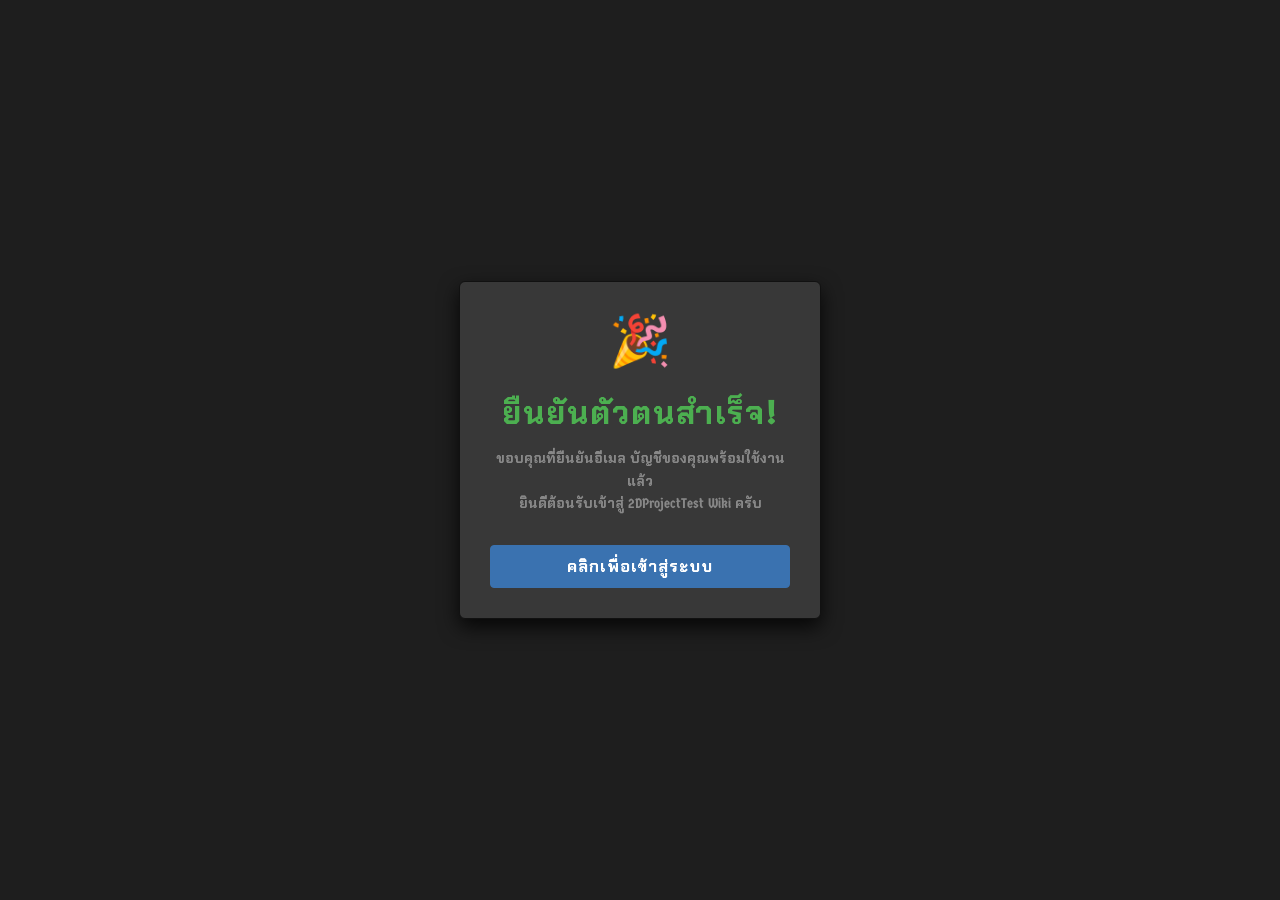
<file: Html/verified.html>
<!DOCTYPE html>
<html lang="th">
<head>
    <meta charset="UTF-8">
    <title>ยืนยันอีเมลสำเร็จ | 2dProjectTest Wiki</title>
    <link rel="stylesheet" href="../Css/main.css">
    <link rel="stylesheet" href="../Css/login.css">
</head>
<body>

    <div class="login-container" style="text-align: center;">
        <div style="font-size: 50px; margin-bottom: 15px;">🎉</div>
        <h1 style="color: #4CAF50; margin-bottom: 10px;">ยืนยันตัวตนสำเร็จ!</h1>
        <p style="color: var(--text-muted); font-size: 14px; margin-bottom: 30px; line-height: 1.6;">
            ขอบคุณที่ยืนยันอีเมล บัญชีของคุณพร้อมใช้งานแล้ว<br>ยินดีต้อนรับเข้าสู่ 2DProjectTest Wiki ครับ
        </p>
        
        <button class="login-btn" onclick="window.location.href='login.html'" style="margin-top: 0; width: 100%;">
            คลิกเพื่อเข้าสู่ระบบ
        </button>
    </div>

</body>
</html>
</file>
<file: Css/main.css>
/* โหลดฟอนต์ */
@font-face {
    font-family: 'Germania';
    src: url('../Front/GermaniaOne-Regular.ttf') format('truetype');
}

@font-face {
    font-family: 'ChakraPetch';
    src: url('../Front/ChakraPetch-Bold.ttf') format('truetype');
}

:root {
    /* Color Palette */
    --bg-main: #1e1e1e;
    --bg-card: #252526;
    --bg-card-hover: #2a2a2b;
    --bg-input: #383838;
    --text-primary: #e0e0e0;
    --text-muted: #888888;
    --border-color: #444444;
    --border-dark: #111111;
    --accent-blue: #3a72b0;
    --accent-blue-hover: #4b86c8;
    --danger: #d9534f;
    --danger-hover: #c9302c;

    /* Typography */
    --font-game: 'Germania', 'ChakraPetch', sans-serif;
}

body {
    background-color: var(--bg-main);
    color: var(--text-primary);
    font-family: var(--font-game);
    margin: 0;
    padding: 0;
}

/* ==========================================
   ปรับแต่ง Scrollbar ทั้งเว็บไซต์ (Dark Theme)
   ========================================== */
::-webkit-scrollbar {
    width: 10px;
    height: 10px;
}

::-webkit-scrollbar-track {
    background: var(--bg-main); 
}

::-webkit-scrollbar-thumb {
    background: var(--border-color); 
    border-radius: 5px;
}

::-webkit-scrollbar-thumb:hover {
    background: var(--text-muted); 
}

/* 1. แถบนำทางด้านบน (Navbar) */
.navbar {
    background-color: var(--bg-card);
    border-bottom: 1px solid var(--border-dark);
    padding: 15px 30px;
    display: flex;
    justify-content: space-between;
    align-items: center;
    position: sticky; /* สั่งให้มันแปะติดหนึบกับหน้าจอ */
    top: 0;           /* ให้ติดอยู่ที่ตำแหน่งบนสุดเสมอ (ระยะห่างจากขอบบน = 0) */
    z-index: 1000;    /* สั่งให้อยู่เลเยอร์หน้าสุด! เวลาเลื่อนลงมาจะได้ไม่โดนกล่องโพสต์ทับ */
    
    /* (แถม) เพิ่มเงาตกกระทบนิดนึง เวลาเลื่อนลงมาจะดูมีมิติสวยงามขึ้นครับ */
    box-shadow: 0 4px 15px rgba(0,0,0,0.5);
}

.navbar-logo {
    font-family: 'Germania', 'ChakraPetch', sans-serif;
    font-size: 28px;
    color: white;
    letter-spacing: 2px;
}

.navbar-profile {
    display: flex;
    align-items: center;
    gap: 15px;
}

.profile-avatar {
    width: 40px;
    height: 40px;
    background-color: var(--bg-input);
    border-radius: 50%;
    border: 2px solid var(--accent-blue);
}

.profile-btn {
    background-color: transparent;
    color: var(--text-primary);
    border: 1px solid var(--text-primary);
    padding: 8px 20px;
    border-radius: 20px;
    cursor: pointer;
    font-family: 'Germania', 'ChakraPetch', sans-serif;
    font-size: 16px;
    transition: 0.2s;
}

.profile-btn:hover {
    background-color: var(--text-primary);
    color: var(--bg-main);
}

/* พื้นที่เนื้อหาหลัก */
.container {
    max-width: 1200px;
    margin: 0 auto;
    padding: 30px;
}

/* 2. กล่องแบนเนอร์ตรงกลาง (Hero Section) */
.hero-banner {
    background-color: var(--bg-input);
    border: 1px solid var(--border-dark);
    border-radius: 12px;
    padding: 80px 20px;
    text-align: center;
    margin-bottom: 40px;
    box-shadow: 0 4px 15px rgba(0,0,0,0.5);
}

.hero-banner h2 {
    margin: 0;
    font-size: 24px;
    color: white;
}

/* 3. กล่องปุ่มหมวดหมู่ด้านล่าง */
.category-grid {
    display: grid;
    grid-template-columns: repeat(auto-fit, minmax(220px, 1fr));
    gap: 20px;
}

.category-card {
    background-color: var(--bg-card);
    border: 2px solid var(--border-dark);
    border-radius: 12px;
    padding: 30px 20px;
    text-align: center;
    cursor: pointer;
    transition: 0.2s;
    display: flex;
    align-items: center;
    justify-content: center;
    min-height: 100px;
}

.category-card:hover {
    background-color: var(--bg-input);
    border: 2px solid var(--text-primary);
    transform: translateY(-5px);
    box-shadow: 0 5px 15px rgba(0,0,0,0.5);
}

.category-card:hover h3 {
    color: var(--text-primary);
}

.category-card h3 {
    margin: 0;
    font-size: 18px;
    color: var(--text-primary);
}

/* สไตล์สำหรับกล่อง Popup แจ้งเตือน */
.alert-overlay {
    display: none;
    position: fixed;
    top: 0; left: 0; width: 100%; height: 100%;
    background-color: rgba(0, 0, 0, 0.7);
    justify-content: center;
    align-items: center;
    z-index: 3000;
}

.alert-box {
    background-color: var(--bg-input);
    padding: 20px 30px;
    border-radius: 8px;
    border: 1px solid var(--border-dark);
    text-align: center;
    width: 300px;
    box-shadow: 0 10px 25px rgba(0,0,0,0.9);
    animation: popIn 0.3s ease;
}

@keyframes popIn {
    from { transform: scale(0.8); opacity: 0; }
    to { transform: scale(1); opacity: 1; }
}

.alert-box h3 {
    margin-top: 0;
    color: white;
    font-family: 'Germania', 'ChakraPetch', sans-serif;
    letter-spacing: 1px;
}

.alert-box p {
    color: var(--text-muted);
    font-size: 14px;
    margin-bottom: 20px;
}

.alert-btn {
    background-color: var(--accent-blue);
    width: auto;
    padding: 8px 30px;
    margin-top: 0;
    font-family: 'Segoe UI', sans-serif;
    font-size: 14px;
    border: none;
    color: white;
    border-radius: 4px;
    cursor: pointer;
}

.alert-btn:hover {
    background-color: var(--accent-blue-hover);
}

/* --- ระบบ Dropdown สำหรับปุ่ม Profile --- */
.dropdown {
    position: relative;
    display: inline-block;
}

.dropdown-content {
    display: none; /* ซ่อนไว้ก่อน */
    position: absolute;
    top: 100%; /* บังคับให้อยู่ใต้ปุ่มหลักพอดี */
    right: 0; /* บังคับให้ชิดขวา ตรงกับขอบขวาของปุ่มหลัก */
    
    /* ทริคสะพานล่องหน: ใช้ padding ผลักกล่องให้ห่างออกมา 
       แต่พื้นที่ตรงนี้เมาส์ยังมองเห็นว่าชี้อยู่ เมนูจะไม่หายไป! */
    padding-top: 15px; 
    z-index: 100;
}

/* เมื่อเมาส์ชี้ที่กล่อง .dropdown ให้โชว์เมนู */
.dropdown:hover .dropdown-content {
    display: block;
}

/* กรอบใหญ่คลุมปุ่มย่อย (ตรงตามรูปวาดเป๊ะ) */
.dropdown-panel {
    background-color: var(--bg-card); /* สีพื้นหลังกลืนกับ Navbar */
    border: 1px solid var(--border-color); /* สีกรอบใหญ่ */
    border-radius: 12px; /* ความโค้งมนของกล่อง */
    padding: 15px;
    display: flex;
    flex-direction: column; /* บังคับให้ปุ่มเรียงจากบนลงล่าง */
    gap: 12px; /* ระยะห่างระหว่างปุ่ม Profile และ Logout */
    box-shadow: 0px 10px 25px rgba(0,0,0,0.8);
}

/* ทำให้ปุ่มเมนูย่อย หน้าตาเหมือนปุ่ม Profile ด้านบนเป๊ะๆ */
.dropdown-panel a {
    background-color: transparent;
    color: var(--text-primary);
    border: 1px solid var(--text-primary);
    padding: 8px 25px; /* ความอ้วนของปุ่ม */
    border-radius: 20px;
    font-family: 'Germania', 'ChakraPetch', sans-serif;
    font-size: 16px;
    text-align: center;
    text-decoration: none;
    transition: 0.2s;
    min-width: 80px; /* บังคับให้ปุ่มกว้างเท่าๆ กัน */
}

/* เอฟเฟกต์ตอนเอาเมาส์ชี้ปุ่มย่อย */
.dropdown-panel a:hover {
    background-color: var(--text-primary);
    color: var(--bg-main);
}

/* แยกสีปุ่ม Logout ให้เป็นสีแดงจะได้ดูโดดเด่น */
.dropdown-panel a.logout-btn {
    border-color: var(--danger);
    color: var(--danger);
}

.dropdown-panel a.logout-btn:hover {
    background-color: var(--danger);
    color: white; /* ตัวอักษรสีขาว */
}

/* =========================================
   ระบบกระดิ่งแจ้งเตือน (โหมด Hover สมบูรณ์แบบ)
   ========================================= */

.noti-dropdown {
    position: relative;
    display: inline-block;
    margin-left: -5px; /* ดึงกระดิ่งให้ชิดชื่อ */
}

/* 1. ปุ่มกระดิ่ง */
.noti-btn {
    background-color: transparent;
    border: 1px solid var(--text-primary); 
    color: var(--text-primary);
    font-size: 18px;
    width: 34px; 
    height: 34px; 
    border-radius: 50%; 
    display: flex;
    justify-content: center;
    align-items: center;
    cursor: pointer;
    position: relative;
    padding: 0;
    transition: 0.2s;
}

/* ตอนเอาเมาส์ชี้ปุ่มกระดิ่ง */
.noti-btn:hover {
    background-color: var(--text-primary);
    transform: scale(1.05);
}

/* จุดสีแดงแจ้งเตือน */
.noti-badge {
    position: absolute;
    top: -5px;
    right: -8px;
    background-color: var(--danger);
    color: white;
    border-radius: 50%;
    padding: 2px 6px;
    font-size: 12px;
    font-family: 'Segoe UI', sans-serif;
    font-weight: bold;
    box-shadow: 0 2px 5px rgba(0,0,0,0.5);
}

/* 2. กล่องเมนูแจ้งเตือน (ซ่อนไว้ก่อน) */
.noti-dropdown-content {
    display: none; /* ซ่อนตอนยังไม่ชี้ */
    position: absolute;
    top: calc(100% + 15px); /* ห่างจากใต้ปุ่ม 15px */
    right: 0;
    background-color: var(--bg-card);
    min-width: 300px;
    max-height: 400px;
    overflow-y: auto;
    box-shadow: 0px 10px 25px rgba(0,0,0,0.9);
    border: 1px solid var(--border-color);
    border-radius: 12px;
    z-index: 1000;
}

/* 3. 🔥 หัวใจสำคัญ: สั่งให้กล่องกางออกตอนชี้กระดิ่ง! */
.noti-dropdown:hover .noti-dropdown-content {
    display: block;
}

/* 4. สะพานล่องหน (ใหญ่พิเศษ กันเมาส์ตกหลุม 100%) */
.noti-dropdown::after {
    content: "";
    position: absolute;
    top: 100%;       /* เริ่มกางสะพานจากก้นปุ่มกระดิ่ง */
    left: -40px;     /* กางปีกออกซ้าย */
    right: -20px;    /* กางปีกออกขวา */
    height: 30px;    /* ความหนาคลุมช่องว่าง 15px มิดแน่นอน */
    background-color: transparent; 
    z-index: 999;
}

/* หัวข้อกล่อง */
.noti-header {
    padding: 15px;
    font-family: 'Germania', 'ChakraPetch', sans-serif;
    font-size: 18px;
    border-bottom: 1px solid var(--border-color);
    background-color: var(--bg-main);
    color: white;
    border-radius: 12px 12px 0 0;
}

/* --- สไตล์ของแต่ละรายการแจ้งเตือน --- */
.noti-item {
    padding: 8px 12px;
    border-bottom: 1px solid var(--border-color);
    display: flex;
    align-items: center;
    gap: 10px;
    cursor: pointer;
    transition: 0.2s;
    font-family: 'Germania', 'ChakraPetch', 'Segoe UI', sans-serif;
}

.noti-item:hover { background-color: var(--bg-input) !important; }

/* --- โครงสร้างกล่องและอินพุตในโซนคอมเมนต์ --- */
.comments-box-container {
    display: none; 
    margin-top: 15px; 
    background-color: var(--bg-input); 
    padding: 15px; 
    border-radius: 8px;
}

.comment-input-wrapper {
    display: flex; 
    gap: 10px; 
    margin-bottom: 15px;
}

.comment-styled-input {
    flex: 1; 
    background-color: var(--bg-card);
    border: 1px solid var(--border-color); 
    color: white; 
    padding: 10px; 
    border-radius: 20px;
    outline: none;
}

/* --- ชิ้นส่วนปุ่มแบบผสม (Utility/Modifier Class) --- */
.btn-comment-submit {
    background-color: var(--accent-blue);
    color: white; 
    border: none; 
    padding: 0 20px; 
    border-radius: 20px; 
    cursor: pointer; 
    font-family: 'Germania', 'ChakraPetch', sans-serif;
    transition: 0.2s;
}
.btn-comment-submit:hover {
    background-color: var(--accent-blue-hover);
}

/* คลาสความสวยงามปุ่ม ดันโพสต์ และ ปุ่มคอมเมนต์ */
.btn-post-action {
    background: transparent; 
    border: none; 
    cursor: pointer; 
    font-size: 16px; 
    font-family: 'Germania', 'ChakraPetch', sans-serif;
    display: flex; 
    align-items: center; 
    gap: 8px; 
    padding: 0;
    transition: 0.2s;
}
.btn-post-action.action-upvoted {
    color: #ff9800 !important; 
    font-weight: bold;
}
.btn-post-action.action-normal {
    color: var(--text-muted);
}
.btn-post-action:hover {
    color: white;
}

/* ==========================================
   กล่องสำหรับแก้ไขโพสต์ (Edit Post)
   ========================================== */
.edit-post-container { 
    display: flex; 
    flex-direction: column; 
    gap: 10px; width: 100%;

    margin-top: -45px;      /* ดึงกล่องข้อความขึ้นไปชิดเส้นข้างบน */
    margin-bottom: -55px;  /* ดึงปุ่มดันโพสต์ข้างล่าง ให้ขยับขึ้นมาใกล้ปุ่มบันทึก */
}
.edit-textarea {
    width: 100%; background-color: var(--bg-input); color: var(--text-primary); border: 1px solid var(--border-color);
    border-radius: 8px; font-size: 16px; font-family: 'Segoe UI', sans-serif;
    min-height: 80px; resize: vertical; box-sizing: border-box;
    /* 🔥 เพิ่ม 2 บรรทัดนี้ เพื่อความเป็นโปร! */
    resize: none;      /* ห้ามผู้ใช้ดึงขยายกล่องเล่น */
    overflow: hidden;  /* ซ่อนแถบ Scrollbar ตอนข้อความยาวๆ */
}
.edit-textarea:focus { outline: none; border-color: var(--accent-blue); }
.edit-actions { display: flex; justify-content: flex-end; gap: 10px; }

.save-edit-btn, .cancel-edit-btn { padding: 8px 20px; border-radius: 6px; cursor: pointer; font-size: 14px; transition: 0.2s; font-family: 'Germania', 'ChakraPetch', sans-serif; }
.save-edit-btn { background-color: var(--accent-blue); color: white; border: none; }
.save-edit-btn:hover { background-color: var(--accent-blue-hover); }
.cancel-edit-btn { background-color: transparent; color: var(--text-muted); border: 1px solid var(--border-color); }
.cancel-edit-btn:hover { background-color: var(--bg-input); color: white; }

/* ==========================================
   ระบบจัดเรียงแบบ Custom Hover (สำหรับหน้า Community)
   ========================================== */
.custom-sort-dropdown {
    position: relative;
    display: inline-block;
}

.sort-btn {
    background-color: transparent;
    color: var(--text-primary);
    border: 1px solid var(--text-primary);
    padding: 0 15px;
    height: 38px;
    box-sizing: border-box; /* บังคับนับรวมเส้นขอบในความสูง 38px */
    border-radius: 20px;
    font-family: 'Germania', 'ChakraPetch', 'Segoe UI', sans-serif;
    font-size: 14px;
    cursor: pointer;
    transition: 0.2s;
    display: flex;
    align-items: center;
    gap: 5px;
}
.sort-btn:hover { background-color: var(--bg-input); }

.sort-dropdown-content {
    display: none;
    position: absolute;
    right: 0;
    top: calc(100% + 8px); /* เว้นระยะลงมาจากปุ่มหลัก 8px */
    background-color: var(--bg-card);
    min-width: 140px;
    box-shadow: 0px 8px 16px 0px rgba(0,0,0,0.7);
    border: 1px solid var(--border-color);
    border-radius: 12px;
    z-index: 20;
    overflow: hidden;
}

/* สั่งกางออกเมื่อเมาส์ชี้กล่องแม่ */
.custom-sort-dropdown:hover .sort-dropdown-content {
    display: block;
}

/* สะพานล่องหนกันเมาส์ตกหลุม */
.custom-sort-dropdown::after {
    content: "";
    position: absolute;
    top: 100%;
    left: 0;
    right: 0;
    height: 15px;
    background: transparent;
}

.sort-dropdown-content button {
    color: var(--text-primary);
    padding: 12px 15px;
    display: block;
    width: 100%;
    text-align: left;
    background: none;
    border: none;
    cursor: pointer;
    font-family: 'Germania', 'ChakraPetch', sans-serif;
    font-size: 14px;
    transition: 0.2s;
    white-space: nowrap;
}
.sort-dropdown-content button:hover {
    background-color: var(--bg-input);
}

/* ==========================================
   Editor.js Dark Theme Overrides
   ========================================== */

/* กล่อง Editor */
.editor-container {
    background-color: var(--bg-input); /* สีพื้นหลังกล่องให้กลมกลืน */
    color: var(--text-primary); /* สีตัวอักษรหลัก */
    border: 1px solid var(--border-color); /* เส้นขอบกล่อง */
    border-radius: 8px;
    padding: 20px;
    min-height: 200px;
    font-family: 'Segoe UI', Tahoma, Geneva, Verdana, sans-serif;
    font-size: 16px;
    box-sizing: border-box;
}

/* ขยายความกว้างเนื้อหาข้างในกล่องให้เต็ม */
.ce-block__content,
.ce-toolbar__content {
    max-width: 100% !important;
}

/* ป้องกันตัวหนังสือสีดำที่ Editor.js อาจแทรกเข้ามา */
.codex-editor__redactor {
    padding-bottom: 50px !important;
    color: var(--text-primary) !important;
}

.ce-paragraph {
    color: var(--text-primary) !important;
}

/* เปลี่ยนสี Placeholder (พิมพ์เนื้อหาหรือกด Tab...) */
.ce-paragraph[data-placeholder]:empty::before {
    color: var(--text-muted) !important;
    opacity: 1;
}

/* สีของปุ่มกดบวก (+) และปุ่มตั้งค่า (หกเหลี่ยม) ทางซ้ายมือ */
.ce-toolbar__plus, 
.ce-toolbar__settings-btn {
    background-color: transparent !important;
    color: var(--text-primary) !important;
}
.ce-toolbar__plus:hover, 
.ce-toolbar__settings-btn:hover {
    background-color: var(--accent-blue) !important;
    color: white !important;
}

/* --- สีของเมนูลอย (เมื่อกดบวก หรือเมื่อลากคลุมข้อความ) --- */
.ce-popover, 
.ce-inline-toolbar,
.ce-conversion-toolbar,
.ce-settings {
    background-color: var(--bg-card) !important;
    border: 1px solid var(--border-color) !important;
    color: var(--text-primary) !important;
    box-shadow: 0 4px 15px rgba(0,0,0,0.8) !important;
}

/* ปุ่มแต่ละอันในเมนูลอย */
.ce-popover__item, 
.ce-inline-tool,
.ce-conversion-tool {
    color: var(--text-primary) !important;
}

/* ไอคอนในเมนูลอย */
.ce-popover__item-icon,
.ce-settings__button {
    background-color: var(--bg-input) !important;
    color: var(--text-primary) !important;
    border-color: var(--border-color) !important;
}

/* เมื่อเอาเมาส์ชี้ปุ่มในเมนูลอย */
.ce-popover__item:hover, 
.ce-inline-toolbar__buttons .ce-inline-tool:hover,
.ce-conversion-tool:hover,
.ce-settings__button:hover {
    background-color: var(--bg-input) !important;
    color: white !important;
}

/* สีพื้นหลังเวลาเลือก Block (ลากคลุม) */
.ce-block--selected .ce-block__content {
    background-color: var(--bg-input) !important;
    border-radius: 4px;
}

/* สีเส้นขอบเวลาใส่ลิงก์หรือ Input อื่นๆ ของ Editor.js */
.cdx-input {
    background-color: var(--bg-main) !important;
    border: 1px solid var(--border-color) !important;
    color: var(--text-primary) !important;
}
.cdx-input::placeholder {
    color: var(--text-muted) !important;
}

textarea, input { font-family: 'Germania', 'ChakraPetch', sans-serif !important; }
</file>
<file: Css/login.css>
/* 1. สั่งให้เข้าไปหาฟอนต์ในโฟลเดอร์ Front */
@font-face {
    font-family: 'Germania';
    src: url('../Front/GermaniaOne-Regular.ttf') format('truetype');
}

body {
    background-color: var(--bg-main);
    color: var(--text-primary);
    font-family: var(--font-game);
    display: flex;
    justify-content: center;
    align-items: center;
    height: 100vh;
    margin: 0;
}

.login-container {
    background-color: var(--bg-input);
    padding: 30px;
    border-radius: 6px;
    box-shadow: 0 8px 20px rgba(0, 0, 0, 0.8);
    text-align: center;
    width: 300px;
    border: 1px solid var(--border-dark);
}

h1 {
    color: white;
    margin-bottom: 5px;
    font-size: 32px;
    font-family: var(--font-game);
    letter-spacing: 2px;
}

input {
    width: 85%;
    padding: 12px;
    margin: 10px 0;
    border: 1px solid var(--border-color);
    border-radius: 4px;
    background-color: var(--bg-card);
    color: white;
    outline: none;
    transition: 0.2s;
    font-family: var(--font-game);
}

input:focus {
    border: 1px solid var(--accent-blue);
    background-color: var(--bg-input);
}

button {
    width: 100%;
    /* เปลี่ยนให้พอดีกล่อง */
    padding: 10px;
    /* ลดความหนาของปุ่มลงจาก 12px เหลือ 10px */
    margin-top: 15px;
    background-color: var(--bg-input);
    color: var(--text-primary);
    border: 1px solid var(--border-dark);
    border-radius: 4px;
    cursor: pointer;
    font-family: var(--font-game);
    font-size: 16px;
    /* ลดขนาดฟอนต์ปุ่มลงนิดนึง */
    letter-spacing: 1px;
    transition: 0.2s;
}

/* เพิ่มคลาสสำหรับลิงก์ข้อความด้านล่างปุ่ม */
.text-link {
    display: block;
    margin-top: 15px;
    color: var(--text-muted);
    font-size: 14px;
    text-decoration: none;
    transition: 0.2s;
}

.text-link:hover {
    color: var(--accent-blue);
}

button:hover {
    background-color: var(--border-color);
    color: white;
}

.login-btn {
    background-color: var(--accent-blue);
    border: 1px solid var(--accent-blue);
    color: white;
}

.login-btn:hover {
    background-color: var(--accent-blue-hover);
}

/* สไตล์สำหรับกล่อง Popup แจ้งเตือน */
.alert-overlay {
    display: none;
    position: fixed;
    top: 0;
    left: 0;
    width: 100%;
    height: 100%;
    background-color: rgba(0, 0, 0, 0.7);
    justify-content: center;
    align-items: center;
    z-index: 1000;
}

.alert-box {
    background-color: #383838;
    padding: 20px 30px;
    border-radius: 8px;
    border: 1px solid #222222;
    text-align: center;
    width: 300px;
    box-shadow: 0 10px 25px rgba(0, 0, 0, 0.9);
    animation: popIn 0.3s ease;
}

@keyframes popIn {
    from {
        transform: scale(0.8);
        opacity: 0;
    }

    to {
        transform: scale(1);
        opacity: 1;
    }
}

.alert-box h3 {
    margin-top: 0;
    color: #ffffff;
    font-family: 'Germania', 'ChakraPetch', sans-serif;
    letter-spacing: 1px;
}

.alert-box p {
    color: #d0d0d0;
    font-size: 14px;
    font-family: 'Germania', 'ChakraPetch', sans-serif;
    margin-bottom: 20px;
}

.alert-btn {
    background-color: #3a72b0;
    width: auto;
    padding: 8px 30px;
    margin-top: 0;
    font-family: 'Germania', 'ChakraPetch', sans-serif;
    font-size: 14px;
}

.alert-btn:hover {
    background-color: var(--accent-blue-hover);
}
</file>
